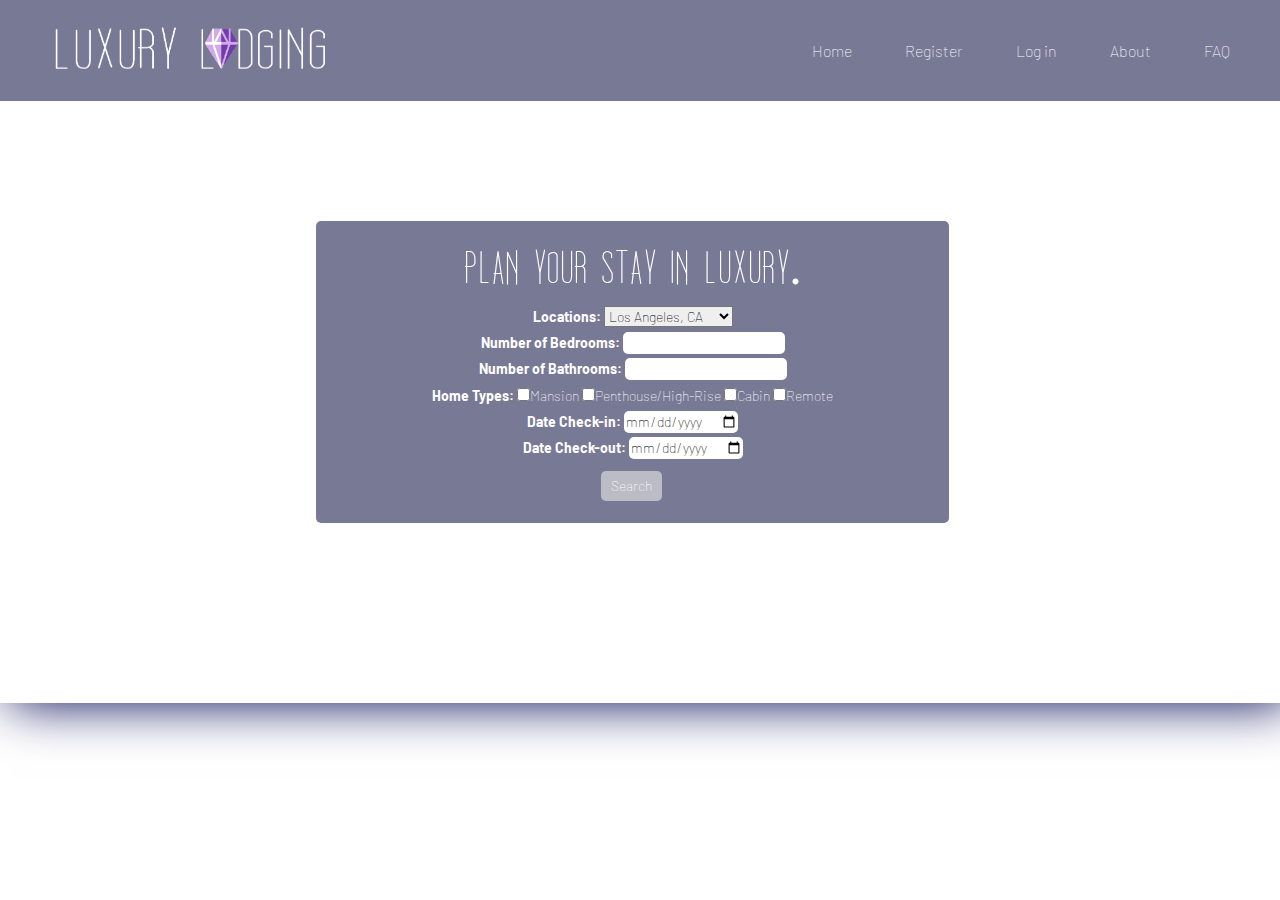
<file: index_home.html>
<!DOCTYPE html>
<html lang="en">
<head>
    <meta charset="UTF-8">
    <meta name="viewport" content="width=device-width, initial-scale=1.0">
    <meta http-equiv="X-UA-Compatible" content="ie=edge">
    <link rel="stylesheet" href="https://use.fontawesome.com/releases/v5.6.3/css/all.css" integrity="sha384-UHRtZLI+pbxtHCWp1t77Bi1L4ZtiqrqD80Kn4Z8NTSRyMA2Fd33n5dQ8lWUE00s/" crossorigin="anonymous">
    <link rel="stylesheet" href="https://maxcdn.bootstrapcdn.com/bootstrap/3.3.7/css/bootstrap.min.css">
    <link rel="stylesheet" href="css/style.css">
    <link href="https://fonts.googleapis.com/css?family=Barlow" rel="stylesheet">

    <title>OperationH</title>
</head>
<body>
    <div class="container top_container">
        <div class="row nav_bar">
            <div class="col-sm-2">
                <img src="images/logo.png" alt="Logo"> 
            </div>
            <div class="col-sm-10">
                <ul>
                    <li><a href="#">Home</a></li>
                    <li><a href="#">Register</a></li>
                    <li><a href="#">Log in</a></li>
                    <li><a href="#">About</a></li>
                    <li><a href="#">FAQ</a></li>
                </ul>
            </div>
        </div>
        <div class="row search">
            <div class="col-sm-12 heading">
                <h1>Plan your stay in luxury.</h1>
            </div>
            <div class="col-sm-12 form">
                <form action="#">
                    <label for="#">Locations:</label>
                    <select name="locations" id="">
                        <option value="losangeles">Los Angeles, CA</option>
                        <option value="newyork">New York, NY</option>
                        <option value="atlanta">Atlanta, GA</option>
                        <option value="neworleans">New Orleans, LA</option>
                        <option value="chicago">Chicago, IL</option>
                        <option value="boston">Boston, MA</option>
                        <option value="nashville">Nashville, TN</option>
                        <option value="washingtondc">Washington DC</option>
                        <option value="sanfrancisco">San Fransisco, CA</option>
                        <option value="austin">Austin, TX</option>
                        <option value="london">London, ENG</option>
                        <option value="tokyo">Tokyo, JP</option>
                    </select>
                </form>
                <form action="#">
                    <label for="#">Number of Bedrooms:</label>
                    <input type="number"><br>
            
                    <label for="#">Number of Bathrooms:</label>
                    <input type="number"><br>
                </form>
                <form action="#">
                    <label for="#">Home Types:</label>
                    <input type="checkbox" name="mansion" value="mansion" id="">Mansion  
                    <input type="checkbox" name="penthouse" value="penthouse" id="">Penthouse/High-Rise  
                    <input type="checkbox" name="cabin" value="cabin" id="">Cabin
                    <input type="checkbox" name="remote" value="remote" id="">Remote
                </form>
                <form action="# date">
                    <label for="#">Date Check-in:</label>
                    <input type="date" id="start"><br>
                    <label for="#">Date Check-out:</label>
                    <input type="date" id="end">
                </form>
                <button><i class="fas fa-search"></i> Search</button>
            </div>
        </div>
        <div class="container">

        </div>
    </div>


</body>
</html>
</file>
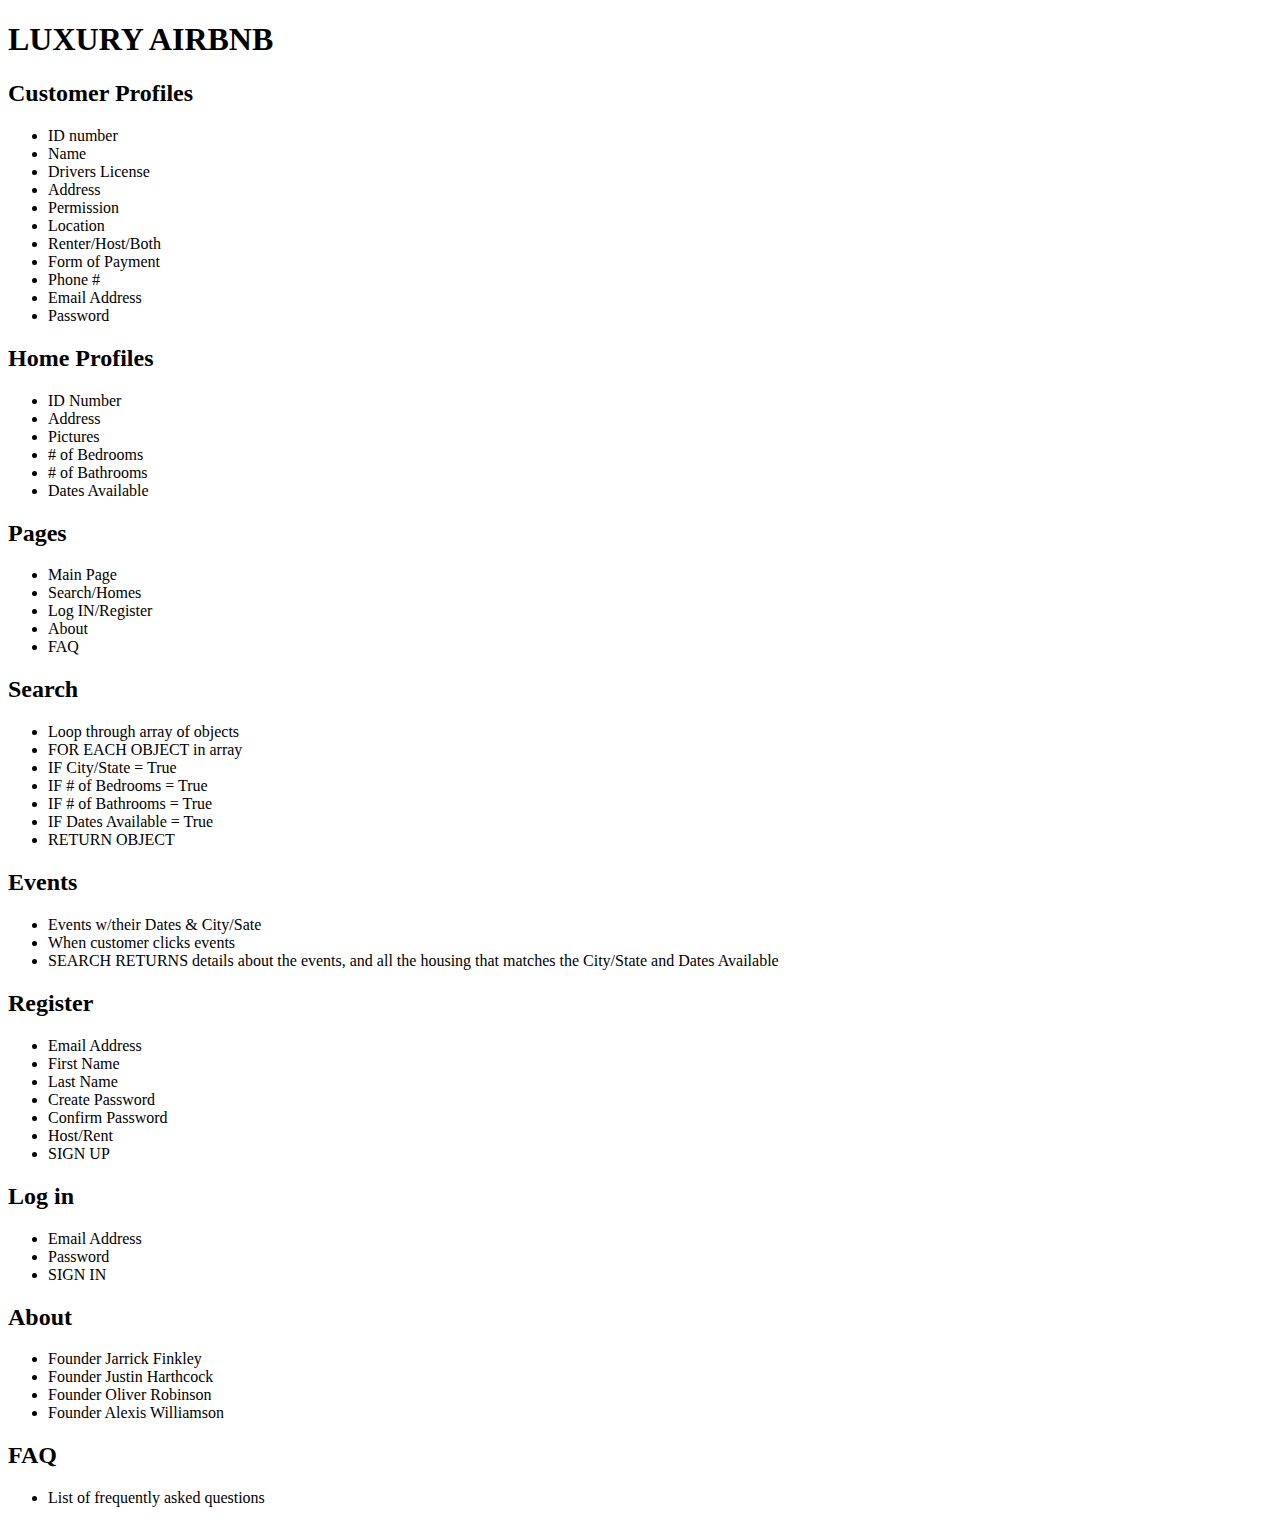
<file: psuedo.html>
<!DOCTYPE html>
<html lang="en">
<head>
    <meta charset="UTF-8">
    <meta name="viewport" content="width=device-width, initial-scale=1.0">
    <meta http-equiv="X-UA-Compatible" content="ie=edge">
    <title>Psuedo</title>
</head>
<body>
<p>
<h1>LUXURY AIRBNB</h1>

<h2>Customer Profiles</h2>
<ul>
    <li>ID number</li>
    <li>Name</li>
    <li>Drivers License</li>
    <li>Address</li>
    <li>Permission</li>
    <li>Location</li>
    <li>Renter/Host/Both</li>
    <li>Form of Payment</li>
    <li>Phone #</li>
    <li>Email Address</li>
    <li>Password</li>
</ul>

<h2>Home Profiles</h2>
<ul>
    <li>ID Number</li>
    <li>Address</li>
    <li>Pictures</li>
    <li># of Bedrooms</li>
    <li># of Bathrooms</li>
    <li>Dates Available</li>
</ul>


<h2>Pages</h2>
<ul>
    <li>Main Page</li>
    <li>Search/Homes</li>
    <li>Log IN/Register</li>
    <li>About</li>
    <li>FAQ</li>
</ul>

<h2>Search</h2>
<ul>
    <li>Loop through array of objects</li>
    <li>FOR EACH OBJECT in array</li>
        <li>IF City/State = True</li>
        <li>IF # of Bedrooms = True</li>
        <li>IF # of Bathrooms = True</li>
        <li>IF Dates Available = True</li>
    <li>RETURN OBJECT</li>
</ul>

<h2>Events</h2>
<ul>
    <li>Events w/their Dates & City/Sate</li>
    <li>When customer clicks events
        <li>SEARCH RETURNS details about the events, and all the housing that matches the City/State and Dates Available</li>
    </li>
</ul>
   <h2 id="register">Register</h2>
   <ul>
       <li>Email Address</li>
       <li>First Name</li>
       <li>Last Name</li>
       <li>Create Password</li>
       <li>Confirm Password</li>
       <li>Host/Rent</li>
       <li>SIGN UP</li>
   </ul>

   <h2 id="login">Log in</h2>
   <ul>
       <li>Email Address</li>
       <li>Password</li>
       <li>SIGN IN</li>
   </ul>

   <h2 id="about">About</h2>
   <ul>
       <li>Founder Jarrick Finkley</li>
       <li>Founder Justin Harthcock</li>
       <li>Founder Oliver Robinson</li>
       <li>Founder Alexis Williamson</li>
   </ul>

   <h2 id="FAQ">FAQ</h2>
   <ul>
       <li>List of frequently asked questions</li>
    </ul>
   
</body>
</html>
</p>

</body>
</html>
</file>
<file: css/style.css>
* {
    font-family: 'Barlow', sans-serif;
    font-weight: 5; 
}


a {
    text-decoration: none;
    color: white;
}

a:hover {
    text-decoration: none;
    color: white
}

@font-face {
    font-family: 'dooodleistaregular';
    src: url('dooodleista-webfont.woff2') format('woff2'),
         url('dooodleista-webfont.woff') format('woff');
    font-weight: normal;
    font-style: normal;
}

html {
    scroll-behavior: smooth;
}

#video {
    position: fixed;
    right: 0;
    bottom: 0;
    min-width: 100%; 
    min-height: 100%;
    z-index: -2;
}

.top_container{
    height: 0%;
    width: 100%;
    position: relative;
    padding: 0px 15px 180px 0px;
    color: white;
    box-shadow: 10px 0px 50px rgba(0, 6, 83); 
    z-index: 2;
}

.nav_bar img {
    width: 300px;
    height: 50px;
    margin: 13px 0px 0px 40px;
    position: absolute;
    top: 0px; 
}

.nav_bar ul {
    position: absolute;
    right: 40px;
    top: 30px;
}

.nav_bar ul li {
    display: inline;
    list-style-type: none;
    padding: 0px 10px 0px 40px;
    font-size: 16px;
    font-family: 'Barlow', sans-serif;
    text-decoration: none;

}

.nav_bar a {
    text-decoration: none;
    color: white;
}

.nav_bar a:hover {
    text-decoration: none;
    color: white;
    /* border-bottom-style: solid;
    border-bottom-width: 1px;
    border-bottom-color: rgb(255, 255, 255, .3); */
    background: rgba(255, 255, 255, 0.2);
    box-shadow: 1px 0px 50px rgba(255,255,255, 1);
    border-radius: 10px;
}

.nav_bar {
    background: rgba(96, 97, 130, 0.85); 
    padding: 10px 0px 90px 0px;
}





.search {
    z-index: 1;    
    background: rgba(96, 97, 130, 0.85); 
    width: 50%;
    padding: 0px 0px 50px 0px;
    margin: 120px 0px 0px 0px;
    border-radius: 5px;
    position: relative;
    left: 25%;
}

.search .heading {
    text-align: center;
    font-family: 'dooodleistaregular';
}

.heading h1 {
    font-size: 50px;
}

.form input[type=number], .form input[type=number]:focus {
    color: black;
    border-radius: 5px;
    border-style: none;
}

.form input[type=date], .form input[type=date]:focus {
    color: black;
    border-radius: 5px;
    border-style: none;
}

.form select {
    border-radius: 0px;
    color: black;
}

.search .form {
    text-align: center;
    text-align: center;
    padding: 0px 0px 0px 0px;
    margin: 0px 0px 10px 0px;
}


.search button {
    position: absolute;
    top: 105%;
    left: 45%;
    background: rgba(224, 224, 224, 0.651);
    border-style: none;
    color: white;
    font-family: 'Barlow', sans-serif;
    padding: 5px 10px 5px 10px;
    border-radius: 5px;
}

.search button:hover {
    background: rgba(118, 127, 255, 0.3);
    box-shadow: 0px 0px 50px rgb(255,255,255);
    color: white;
}


.results {
    /* height: 0px; */
    background: rgb(0, 6, 83, 0) url("../images/beach.jpg");
    background-size: 100% 125%;
    z-index: 0;
    animation-name: none; 
    animation-duration: 1s; 
    animation-fill-mode: forwards;
    clip-path: inset(0px 0px 0px 0px);
}

@keyframes example {
    0% {height: 0px; clip-path: inset(0px 0px 0px 0px);}
    /* 50% {height: 218px; clip-path: inset(0px 0px 0px 0px);
    } */
    100% {height: 800px; display: block; clip-path: inset(0px 0px 0px 0px);}
}

.results ul {
    width: 100%;
    display: none;
    position: relative;
    justify-content: center;
}

.results ul li {
    margin-bottom: 40px;
}

.resultContainer {
    background: rgba(96, 97, 130, 0.85);
    position: relative;
    top: 80px;
    border-radius: 5px;
    height: 700px;
    display: none;
    padding-top: 50px;
    overflow: scroll;
    color: white;
}

.resultContainer h2 {
    text-align: center;
    padding: 0px 0px 20px 40px;
    font-family: 'dooodleistaregular';
    font-size: 45px;
}

.resultContainer button {
    position: relative;
    top: 0px;
    left: 0px;
    background: rgba(224, 224, 224, 0.651);
    border-radius: 5px;
    border: none;
    outline: none;
    padding: 12px 12px;
}

.resultContainer button:hover {
    background: rgba(118, 127, 255, 0.3);
    box-shadow: 0px 0px 50px rgb(255,255,255);
    color: white;
}

.resultContainer h3 {
    text-align: center;
    font-size: 20px;
}

.resultContainer ul {
    list-style: none;
}

.resultContainer img {
    display: block; 
    margin: 0 auto; 
}

.resultContainer p {
    font-size: 15px;
}

.resultContainer input {
    display: inline;
}

.datePicker {
    font-family: Arial, sans-serif;
    color: white;
    position: relative;
    left: 60px;    
}

/* .ui-datepicker {
    padding-top: 5px;
    font-family: 'Times New Roman', Times, serif;
    height: 100%;
    text-align: center;
} */


.things_to_see {
    background-image: url(../images/abstract1.jpg);
    background-size: 100% 180%;
    background-position: top center;
    height: 575px;
    position: relative; 
    color: white;
    z-index: 0;
    box-shadow: 0px -20px 200px 10px black;
}


.things_to_see h2 {
    text-align: center;
    font-family: 'dooodleistaregular';
    font-size: 45px;
}

.things_to_see h3 {
    text-align: center;
}

.things_to_see img {
    margin-top: 10px;
    height: 400px;
    border-radius: 5px;
    box-shadow: 0px 0px 30px rgba(0, 6, 83, .4);
    transition: all .2s ease-in-out; 
}

.things_to_see img:hover {
    transform: scale(1.1);
    border-radius: 5px;
    box-shadow: 0px 0px 30px rgba(224, 224, 224, 0.4)
}


.things_to_see_attractions img{
    position: absolute;
    left: 45px;
}

.things_to_see_concerts img {
    position: absolute;
    left: 60px;
}

.things_to_see_fests img {
    position: absolute;
    left: 60px;
}


.things_to_see a {
    text-decoration: none;
    color: white;
}
.things_to_see h3:hover {
   color: rgba(118, 127, 255, 0.3);
}


.lower_nav_image {
    height: 500px;
    font-family: 'Barlow', sans-serif;
    background-image: url("../images/glasses.jpg");
    background-size: 100% 150%;
    background-position: center center;
    margin: 0px 0px 0px 0px;
}

.lower_nav_grey_layer{
    background: rgba(71, 74, 112, 0.8);
    background-size: 100% 200%;
    background-position: center center;
    padding: 100px 100px 400px 100px;
    margin: 0px -55px 0px -55px;
    box-shadow: -10px 0px 50px rgba(0, 6, 83); 
    z-index: 2
}


.lower_nav ul {
    position: absolute;
    top: 80px;
    left: 5px;
}

.lower_nav ul, .lower_nav ul a {
    text-decoration: none;
    color: white;
    list-style-type: none;
    padding: 0px 0px 0px 0px;
    font-size: 24px;
}

.lower_nav ul li a:hover{
    color: white;
    background: rgba(224, 224, 224, 0.3);
    text-shadow: 1px 5px 50px rgb(255,255,255);
    box-shadow: 0px 0px 50px rgb(255,255,255);
    border-radius: 100px;
}

.lower_nav_social {
    border-left: 5px, solid, black;
}

.lower_nav_social h2 {
    color: white;
    text-align: center;
    font-family: 'dooodleistaregular';
    font-size: 45px;
    position: absolute;
    top: 20px;
    right: 190px;
}

.lower_nav_social ul{
    position: absolute;
    left: 285px;
    top: 100px;
}

.lower_nav_social ul li{
    list-style-type: none;
    display: inline;
    margin: 0px 10px 0px 10px; 
}



.lower_nav_social ul a {
    text-decoration: none;
    color: white;
    font-size: 50px;
    padding: 5px 20px 5px 20px;
    display: inline-block;
    background: rgb(0, 6, 83);
    border-radius: 5px;
    transition: all .1s ease-in-out
}

.lower_nav_social ul a:hover{
    color: rgb(99, 83, 114);
    background: rgb(57, 41, 71);
    box-shadow: 1px 0px 50px rgba(255,255,255, 1);
    transform: scale(1.1);
}

.foot {
    color: rgb(110, 110, 110);
    background: rgb(0, 6, 83);
    font-size: 12px;
    padding: 5px 0px 0px 0px;
    margin: 0px 0px 0px 0px;
}
</file>
